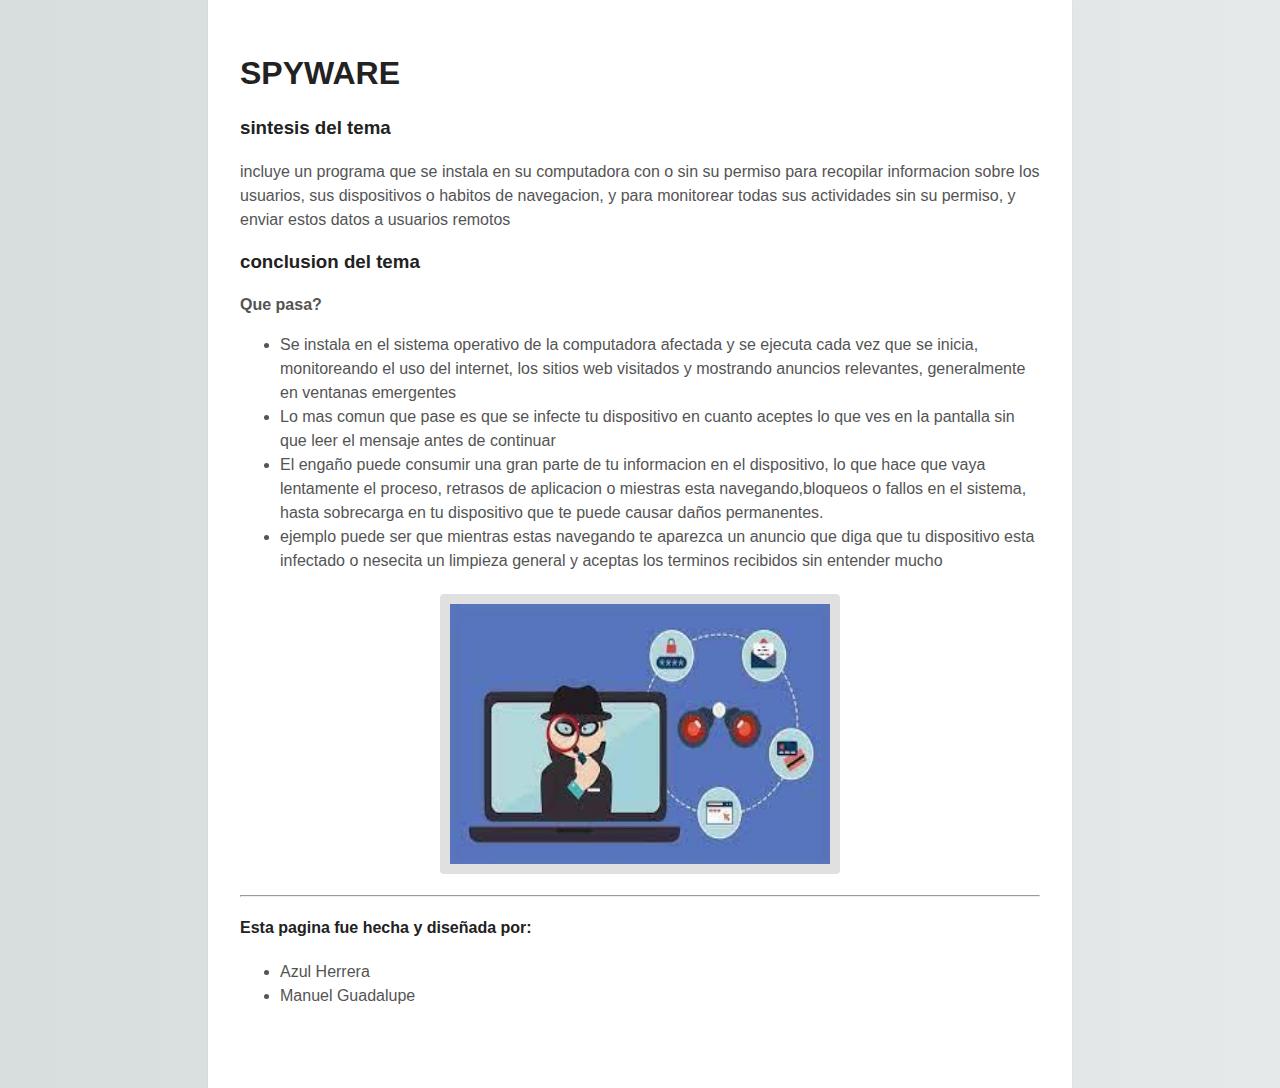
<file: index.html>
<!DOCTYPE html>
<head>
 <meta charset="utf-8">
 <title>Spyware</title>
 <link rel="stylesheet" href="estilo.css">
</head>

<body>
 <h1>SPYWARE</h1>
 <h3>sintesis del tema</h3>
 <p>incluye un programa que se instala en su computadora con o sin
su permiso para recopilar informacion sobre los usuarios, sus
dispositivos o habitos de navegacion, y para monitorear todas sus
actividades sin su permiso, y enviar estos datos a usuarios
remotos</p>
 <h3>conclusion del tema</h3>
 <strong><p>Que pasa?</p></strong>

 <ul>
<li>
 Se instala en el sistema operativo de la computadora
afectada y se ejecuta cada vez que se inicia, monitoreando el uso del
internet, los sitios web visitados y mostrando anuncios relevantes,
generalmente en ventanas emergentes
 </li>

 <li>
 Lo mas comun que pase es que se infecte tu dispositivo en
cuanto aceptes lo que ves en la pantalla sin que leer el mensaje antes
de continuar
 </li>

 <li>
 El engaño puede consumir una gran parte de tu informacion
en el dispositivo, lo que hace que vaya lentamente el proceso,
retrasos de aplicacion o miestras esta navegando,bloqueos o fallos en
el sistema, hasta sobrecarga en tu dispositivo que te puede causar
daños permanentes.
 </li>

 <li>ejemplo puede ser que mientras estas navegando te aparezca un anuncio que diga que tu dispositivo esta 
     infectado o nesecita un limpieza general y aceptas los terminos recibidos sin entender mucho</li>

 </ul>

 <div class="columna-1">
    <img src="img/images.jpeg" width="380px" height="260px">
</div>

<hr>
 <h4>Esta pagina fue hecha y diseñada por:</h4>
<ul>
    <li>
        Azul Herrera
    </li>
    <li>
        Manuel Guadalupe
    </li>
</ul>
</body>
</file>
<file: estilo.css>
html {
    background: #e6e9e9;
    background-image: linear-gradient(270deg, rgb(230, 233, 233) 0%, rgb(216, 221, 221) 100%);
    -webkit-font-smoothing: antialiased;
}

body {
    background: #fff;
    box-shadow: 0 0 2px rgba(0, 0, 0, 0.06);
    color: #545454;
    font-family: "Helvetica Neue", Helvetica, Arial, sans-serif;
    font-size: 16px;
    line-height: 1.5;
    margin: 0 auto;
    max-width: 800px;
    padding: 2em 2em 4em;
}

h1, h2, h3, h4, h5, h6 {
    color: #222;
    font-weight: 600;
    line-height: 1.3;
}

h2 {
    margin-top: 1.3em;
}

a {
    color: #0083e8;
}

b, strong {
    font-weight: 600;
}

samp {
    display: none;
}

img {
    animation: colorize 2s cubic-bezier(0, 0, .78, .36) 1;
    background: transparent;
    border: 10px solid rgba(0, 0, 0, 0.12);
    border-radius: 4px;
    display: block;
    margin: 1.3em auto;
    max-width: 95%;
}

@keyframes colorize {
    0% {
        -webkit-filter: grayscale(100%);
        filter: grayscale(100%);
    }
    100% {
        -webkit-filter: grayscale(0%);
        filter: grayscale(0%);
    }
}
</file>
